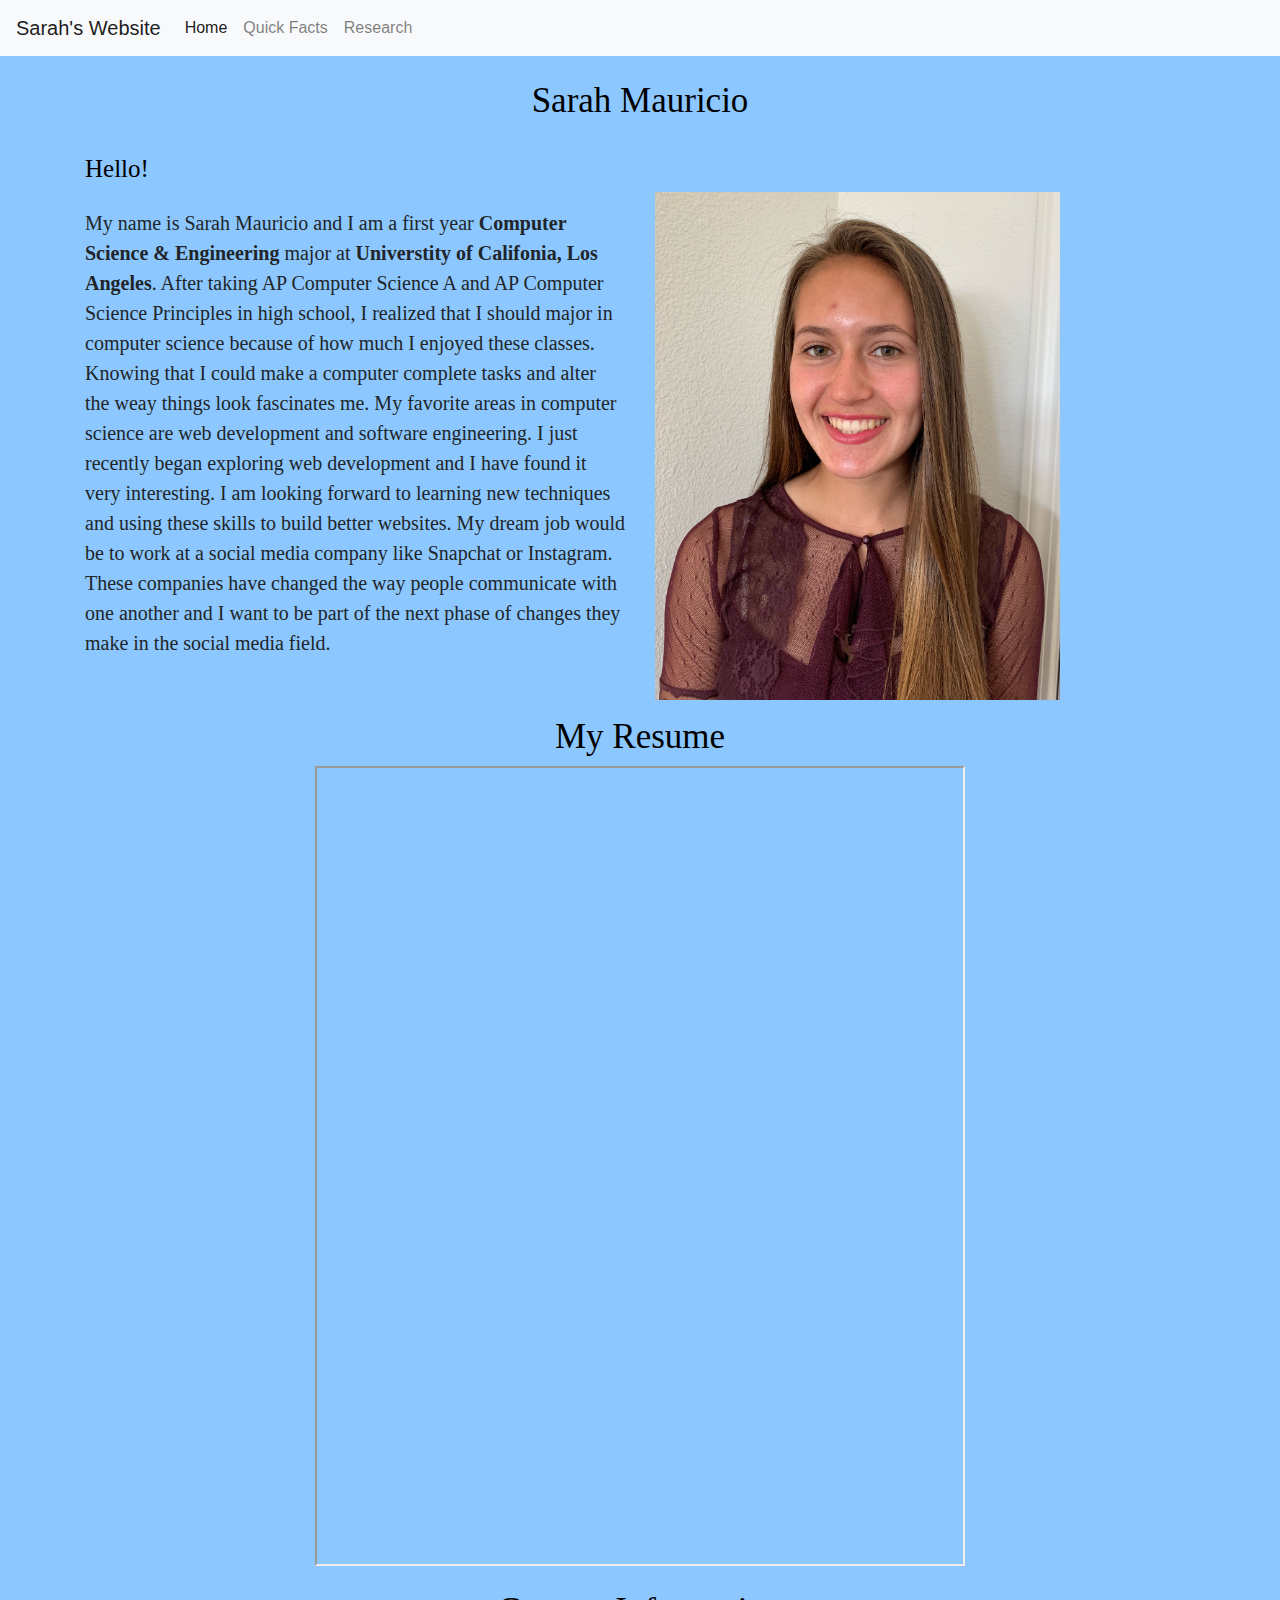
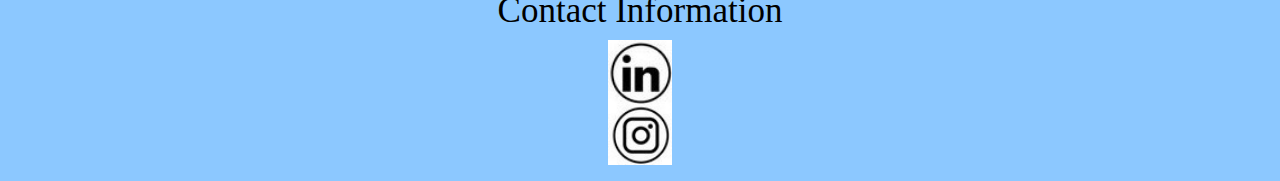
<file: index.html>
<!doctype html>
<html lang="en">
  <head>
    <!-- Required meta tags -->
    <meta charset="utf-8">
    <meta name="viewport" content="width=device-width, initial-scale=1, shrink-to-fit=no">

    <!-- Bootstrap CSS -->
    <link rel="stylesheet" href="https://stackpath.bootstrapcdn.com/bootstrap/4.4.1/css/bootstrap.min.css" integrity="sha384-Vkoo8x4CGsO3+Hhxv8T/Q5PaXtkKtu6ug5TOeNV6gBiFeWPGFN9MuhOf23Q9Ifjh" crossorigin="anonymous">
	<link rel="stylesheet" href="SarahsWebsiteCSS.css">
    <title>Sarah Mauricio</title>
	<style>
		#resume{
		text-align: center;
		height: auto;
		margin-left: auto;
		margin-right: auto;
		}	
		.titles{
		font-size: 30px;
		}
		#contactInfo{
		text-align: center;
		height: auto;
		width: 5%;
		margin-left: auto;
		margin-right: auto;
		}
		#headshot{
		text-align: center;
		height: auto;
		width: 75%;
		}
		</style>
  </head>
  <body>
  <nav class="navbar navbar-expand-lg navbar-light bg-light">
  <a class="navbar-brand" href="#">Sarah's Website</a>
  <button class="navbar-toggler" type="button" data-toggle="collapse" data-target="#navbarNavAltMarkup" aria-controls="navbarNavAltMarkup" aria-expanded="false" aria-label="Toggle navigation">
    <span class="navbar-toggler-icon"></span>
  </button>
  <div class="collapse navbar-collapse" id="navbarNavAltMarkup">
    <div class="navbar-nav">
      <a class="nav-item nav-link active" href="index.html">Home <span class="sr-only">(current)</span></a>
      <a class="nav-item nav-link" href="QuickFacts.html">Quick Facts</a>
      <a class="nav-item nav-link" href="IOTResearch.html">Research</a>
    </div>
  </div>
</nav>


    <div class="containter">
	<br>
    <h1>Sarah Mauricio</h1>
	<br>
    	<div class="container">
		<h2>Hello!</h2>
  <div class="row">
    <div class="col">
      <p>
	
    <p>
	My name is Sarah Mauricio and I am a first year <strong>Computer Science & 
	Engineering</strong> major at <strong>Universtity of Califonia, Los Angeles</strong>. After taking AP Computer Science A and AP Computer Science Principles in high school, I realized 
	that I should major in computer science because of how much I enjoyed these classes. Knowing that I could make a computer complete tasks and alter the weay things look fascinates me. 
	My favorite areas in computer science are web development and software engineering. 
	I just recently began exploring web development and I have found it very interesting. I am looking forward to learning new techniques and using these skills to build better websites.
	My dream job would be to work at a social media company like Snapchat or Instagram. These companies have changed the way people communicate with one another and I want to be part of the next phase of changes they make in the social media field.
	</p>
	  </p>
    </div>
    <div class="col">
      <p id = "headshot">
	  <img src = "Headshot.jpg" alt= "My Headshot" width = 300>
	  </p>
	  </p>
    </div>
  </div>
  </div>
	
	<h1 id = "titles">My Resume</h1>
	<p id = "resume">
	<iframe src="SarahMauricioResume.pdf" width = 650px height = 800px"></iframe>
	</p>
	<h1 id ="titles">Contact Information</h1>
	<p id="contactInfo">
	<a target= "_blank" href= http://www.linkedin.com/in/sarahmauricio>
	<img src = "LinkedIn.jpg" alt = "LinkedIn Logo" width = "67">
	</a>
	<a target= "_blank" href= https://www.instagram.com/sarahhmauricio/> 
	<img src = "Insta.jpg" alt = "Instagram Logo" width = "70">
	</a>
	<br>
	</p>
	
	</div>
    <!-- Optional JavaScript -->
    <!-- jQuery first, then Popper.js, then Bootstrap JS -->
    <script src="https://code.jquery.com/jquery-3.4.1.slim.min.js" integrity="sha384-J6qa4849blE2+poT4WnyKhv5vZF5SrPo0iEjwBvKU7imGFAV0wwj1yYfoRSJoZ+n" crossorigin="anonymous"></script>
    <script src="https://cdn.jsdelivr.net/npm/popper.js@1.16.0/dist/umd/popper.min.js" integrity="sha384-Q6E9RHvbIyZFJoft+2mJbHaEWldlvI9IOYy5n3zV9zzTtmI3UksdQRVvoxMfooAo" crossorigin="anonymous"></script>
    <script src="https://stackpath.bootstrapcdn.com/bootstrap/4.4.1/js/bootstrap.min.js" integrity="sha384-wfSDF2E50Y2D1uUdj0O3uMBJnjuUD4Ih7YwaYd1iqfktj0Uod8GCExl3Og8ifwB6" crossorigin="anonymous"></script>
  </body>
</html>
</html>
</file>
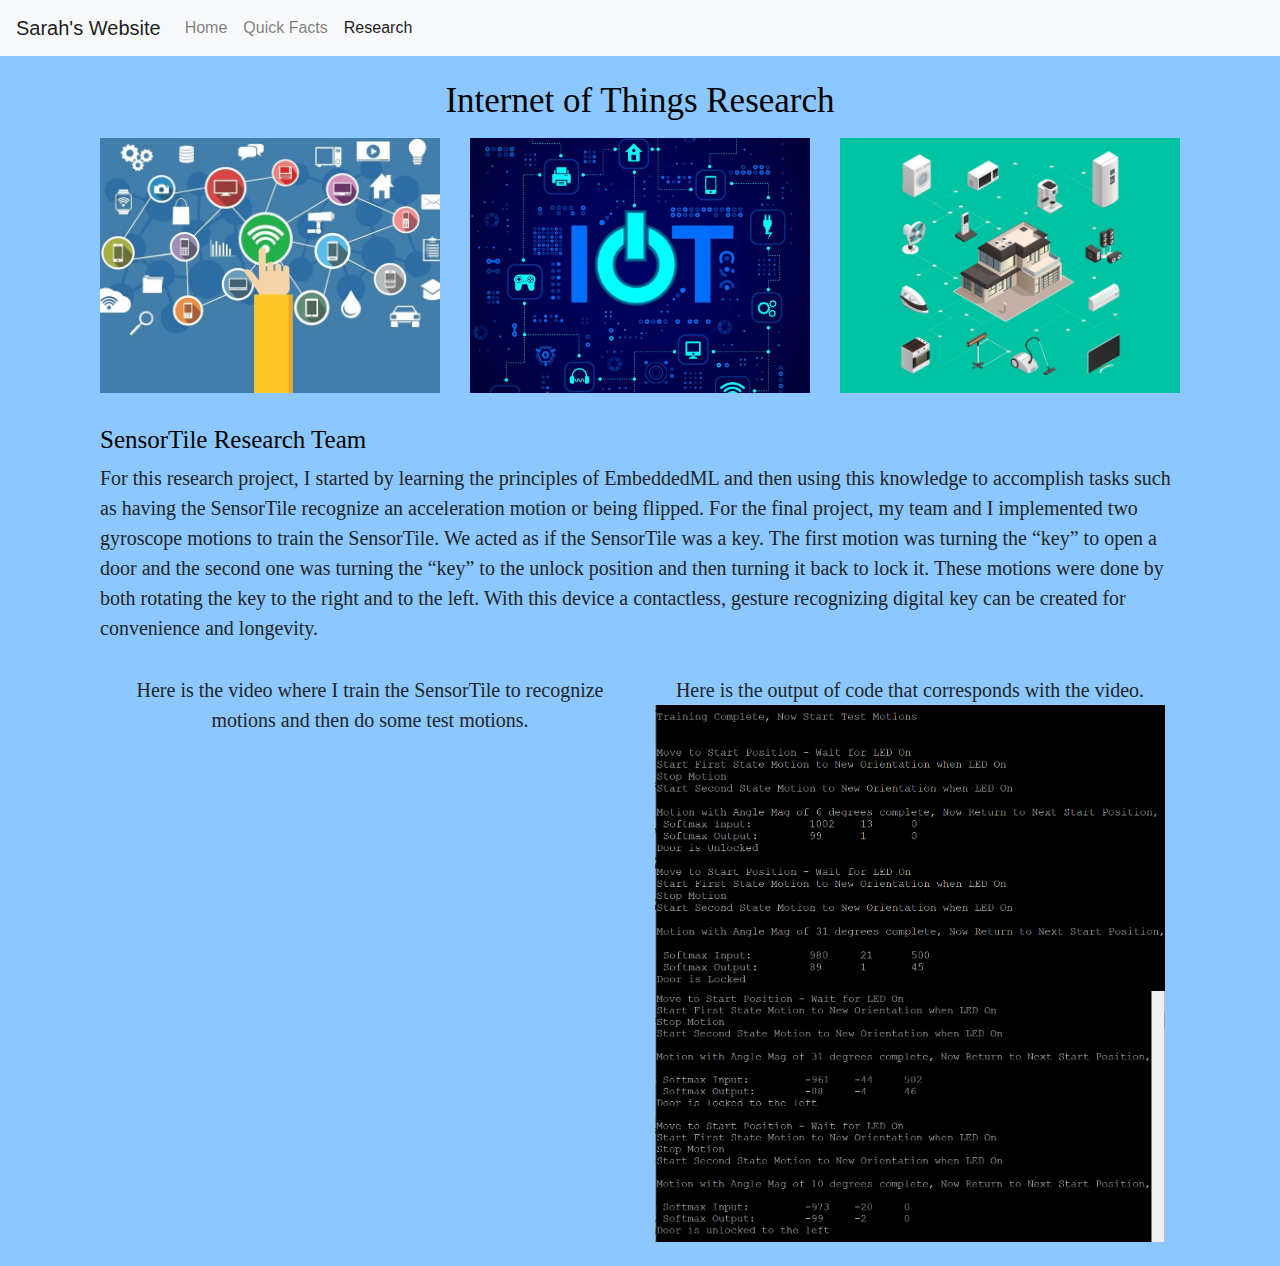
<file: IOTResearch.html>
<!doctype html>
<html lang="en">
  <head>
    <!-- Required meta tags -->
    <meta charset="utf-8">
    <meta name="viewport" content="width=device-width, initial-scale=1, shrink-to-fit=no">

    <!-- Bootstrap CSS -->
    <link rel="stylesheet" href="https://stackpath.bootstrapcdn.com/bootstrap/4.4.1/css/bootstrap.min.css" integrity="sha384-Vkoo8x4CGsO3+Hhxv8T/Q5PaXtkKtu6ug5TOeNV6gBiFeWPGFN9MuhOf23Q9Ifjh" crossorigin="anonymous">
	<link rel="stylesheet" href="SarahsWebsiteCSS.css">
    <title>Research</title>
	<style>
		#IOT{
		text-align: center;
		height:auto;
		}
		#codeOutput{
		text-align:center;
		}
		#video{
		text-align:center;
		}
		</style>
  </head>
  <body>
   <nav class="navbar navbar-expand-lg navbar-light bg-light">
  <a class="navbar-brand" href="#">Sarah's Website</a>
  <button class="navbar-toggler" type="button" data-toggle="collapse" data-target="#navbarNavAltMarkup" aria-controls="navbarNavAltMarkup" aria-expanded="false" aria-label="Toggle navigation">
    <span class="navbar-toggler-icon"></span>
  </button>
  <div class="collapse navbar-collapse" id="navbarNavAltMarkup">
    <div class="navbar-nav">
      <a class="nav-item nav-link" href="index.html">Home</a>
      <a class="nav-item nav-link" href="QuickFacts.html">Quick Facts</a>
      <a class="nav-item nav-link active" href="IOTResearch.html">Research <span class="sr-only">(current)</span></a>
    </div>
  </div>
</nav>
<br>

    <div class = "container">
	   	<div class="container">
		<h1>Internet of Things Research</h1>
		<p id = "IOT">
  <div class="row">
    <div class="col">
      <p>
	<img src = "IOT.jpg" alt = "Impact of Internet of Things" width = "325">
	  </p>
    </div>
    <div class="col">
	<p>
      <img src = "IOT3.jpg" alt = "IOT picture" width = "325">
	  </p>
    </div>
	<div class="col">
      <p>
	<img src = "IOT2.jpg" alt = "Interconnectedness of everything with IOT" width= "325">
	  </p>
  </div>
  </div>
	</p>
    <h2>SensorTile Research Team</h2>
    <p>
	For this research project, I started by learning the principles of EmbeddedML and then 
	using this knowledge to accomplish tasks such as having the SensorTile recognize an acceleration 
	motion or being flipped. For the final project, my team and I implemented two gyroscope motions to 
	train the SensorTile. We acted as if the SensorTile was a key. The first motion was turning the “key” 
	to open a door and the second one was turning the “key” to the unlock position and then turning it back 
	to lock it. These motions were done by both rotating the key to the right and to the left. With this device 
	a contactless, gesture recognizing digital key can be created for convenience and longevity.
	</p>
	<div class="container">
  <div class="row">
    <div class="col">
      <p>
	  <p id="video">
	Here is the video where I train the SensorTile to recognize motions and then do some test motions.
	</p>
	<div style="position:relative; padding-bottom:56.25%; padding-top:30px; height:0; overflow:hidden;">
	<iframe width="560" height="315" src="https://www.youtube.com/embed/TYbe3jmwtHQ" frameborder="0" allowfullscreen style="position:absolute; top:0; left:0; width:100%; height:100%;"></iframe>
	</div>
	  </p>
    </div>
    <div class="col">
      <p>
	  <p id="codeOutput">
	  Here is the output of code that corresponds with the video.
	  <img src= "96P1.PNG" alt = "Code output" width = "400" align= "center">
	  <img src= "96P2.PNG" alt = "Code output" width = "400">
	   </p>
	  </p>
    </div>
  </div>
  </div>
	<h3> </h3>
    </div>

    <!-- Optional JavaScript -->
    <!-- jQuery first, then Popper.js, then Bootstrap JS -->
    <script src="https://code.jquery.com/jquery-3.4.1.slim.min.js" integrity="sha384-J6qa4849blE2+poT4WnyKhv5vZF5SrPo0iEjwBvKU7imGFAV0wwj1yYfoRSJoZ+n" crossorigin="anonymous"></script>
    <script src="https://cdn.jsdelivr.net/npm/popper.js@1.16.0/dist/umd/popper.min.js" integrity="sha384-Q6E9RHvbIyZFJoft+2mJbHaEWldlvI9IOYy5n3zV9zzTtmI3UksdQRVvoxMfooAo" crossorigin="anonymous"></script>
    <script src="https://stackpath.bootstrapcdn.com/bootstrap/4.4.1/js/bootstrap.min.js" integrity="sha384-wfSDF2E50Y2D1uUdj0O3uMBJnjuUD4Ih7YwaYd1iqfktj0Uod8GCExl3Og8ifwB6" crossorigin="anonymous"></script>
  </body>
</html>
</file>
<file: SarahsWebsiteCSS.css>
body{
background-color: rgb(140,200,255);
}
h1{
color: black;
text-align: center;
font-family: Times New Roman;
font-size: 35px;
}

h2{
color: black;
font-family: Times New Roman;
font-size: 25px;
}

p{
font-family: Times New Roman;
font-size: 20px;
}

img{
	height: auto;
	width: 100%
}
</file>
